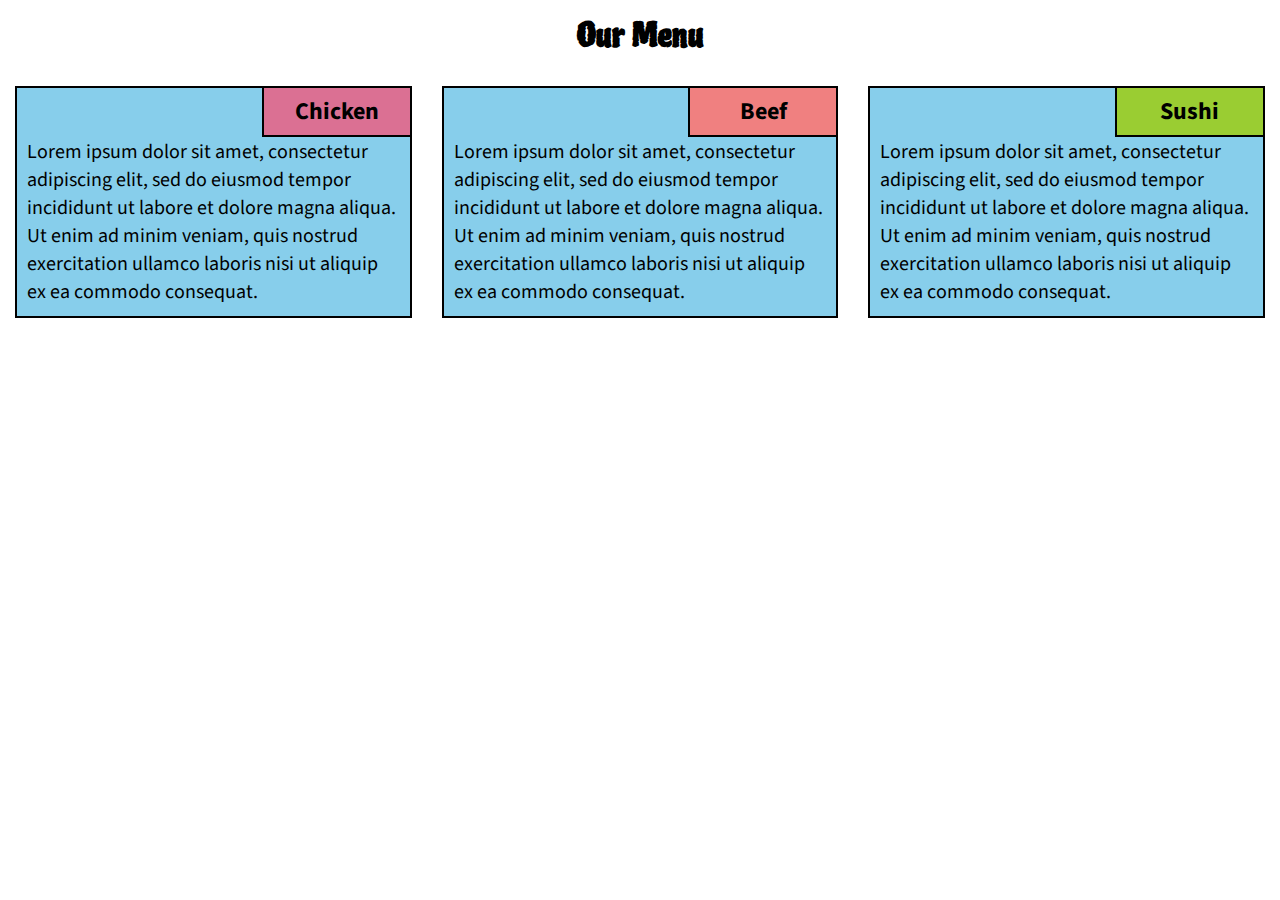
<file: Module 2/index.html>
<!DOCTYPE html>
<html>
<head>
  <meta charset="utf-8">
  <meta http-equiv="X-UA-Compatible" content="IE=edge">
  <meta name="viewport" content="width=device-width , initial-scale=1">
  <link rel="stylesheet" href="style.css"> 
  <link href="https://fonts.googleapis.com/css2?family=Source+Sans+Pro&display=swap" rel="stylesheet">
  <link href="https://fonts.googleapis.com/css2?family=Piedra&display=swap" rel="stylesheet">
  <link href="https://fonts.googleapis.com/css2?family=Piedra&family=Source+Sans+Pro&display=swap" rel="stylesheet">

</head>
<body>
<h1>Our Menu</h1>

<div class="row">
<div class="col-lg-4 col-md-6 col-sm-12">
<h2 style="background-color: palevioletred">Chicken</h2>
<p>Lorem ipsum dolor sit amet, consectetur adipiscing elit, sed do eiusmod tempor incididunt ut labore et dolore magna aliqua. Ut enim ad minim veniam, quis nostrud exercitation ullamco laboris nisi ut aliquip ex ea commodo consequat.</p>
</div>
<div class="col-lg-4 col-md-6 col-sm-12">
<h2 style="background-color:lightcoral">Beef</h2>    
<p>Lorem ipsum dolor sit amet, consectetur adipiscing elit, sed do eiusmod tempor incididunt ut labore et dolore magna aliqua. Ut enim ad minim veniam, quis nostrud exercitation ullamco laboris nisi ut aliquip ex ea commodo consequat.</p></div>
<div class="col-lg-4 col-md col-sm-12">
<h2 style="background-color:yellowgreen">Sushi</h2>    
<p>Lorem ipsum dolor sit amet, consectetur adipiscing elit, sed do eiusmod tempor incididunt ut labore et dolore magna aliqua. Ut enim ad minim veniam, quis nostrud exercitation ullamco laboris nisi ut aliquip ex ea commodo consequat.</p></div>
</div>    

</body>
</html>
</file>
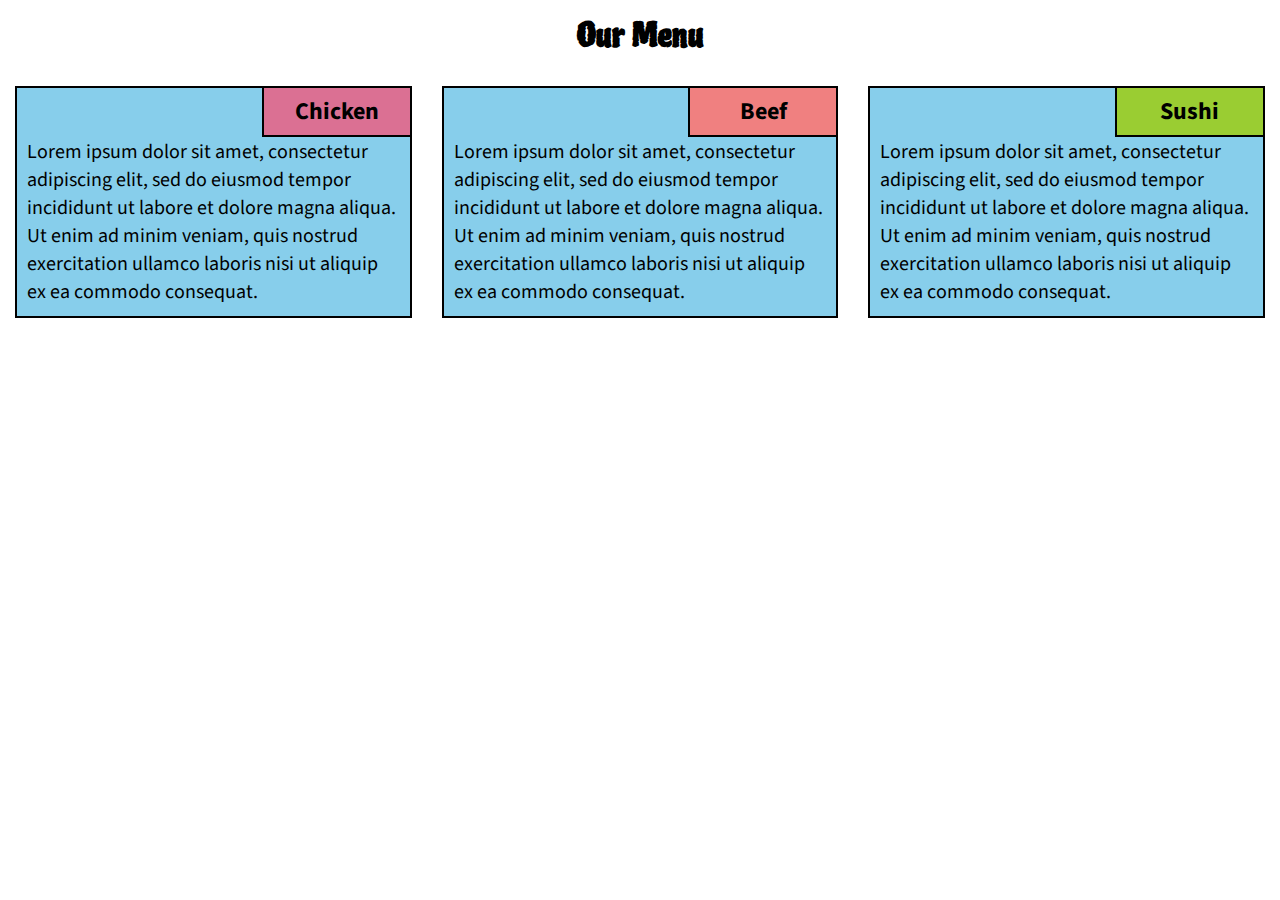
<file: module2-solution/index.html>
<!DOCTYPE html>
<html>
<head>
  <meta charset="utf-8">
  <meta http-equiv="X-UA-Compatible" content="IE=edge">
  <meta name="viewport" content="width=device-width , initial-scale=1">
  <link rel="stylesheet" href="css/style.css"> 
  <link href="https://fonts.googleapis.com/css2?family=Source+Sans+Pro&display=swap" rel="stylesheet">
  <link href="https://fonts.googleapis.com/css2?family=Piedra&display=swap" rel="stylesheet">
  <link href="https://fonts.googleapis.com/css2?family=Piedra&family=Source+Sans+Pro&display=swap" rel="stylesheet">

</head>
<body>
<h1>Our Menu</h1>

<div class="row">
<div class="col-lg-4 col-md-6 col-sm-12">
<h2 style="background-color: palevioletred">Chicken</h2>
<p>Lorem ipsum dolor sit amet, consectetur adipiscing elit, sed do eiusmod tempor incididunt ut labore et dolore magna aliqua. Ut enim ad minim veniam, quis nostrud exercitation ullamco laboris nisi ut aliquip ex ea commodo consequat.</p>
</div>
<div class="col-lg-4 col-md-6 col-sm-12">
<h2 style="background-color:lightcoral">Beef</h2>    
<p>Lorem ipsum dolor sit amet, consectetur adipiscing elit, sed do eiusmod tempor incididunt ut labore et dolore magna aliqua. Ut enim ad minim veniam, quis nostrud exercitation ullamco laboris nisi ut aliquip ex ea commodo consequat.</p></div>
<div class="col-lg-4 col-md col-sm-12">
<h2 style="background-color:yellowgreen">Sushi</h2>    
<p>Lorem ipsum dolor sit amet, consectetur adipiscing elit, sed do eiusmod tempor incididunt ut labore et dolore magna aliqua. Ut enim ad minim veniam, quis nostrud exercitation ullamco laboris nisi ut aliquip ex ea commodo consequat.</p></div>
</div>    

</body>
</html>
</file>
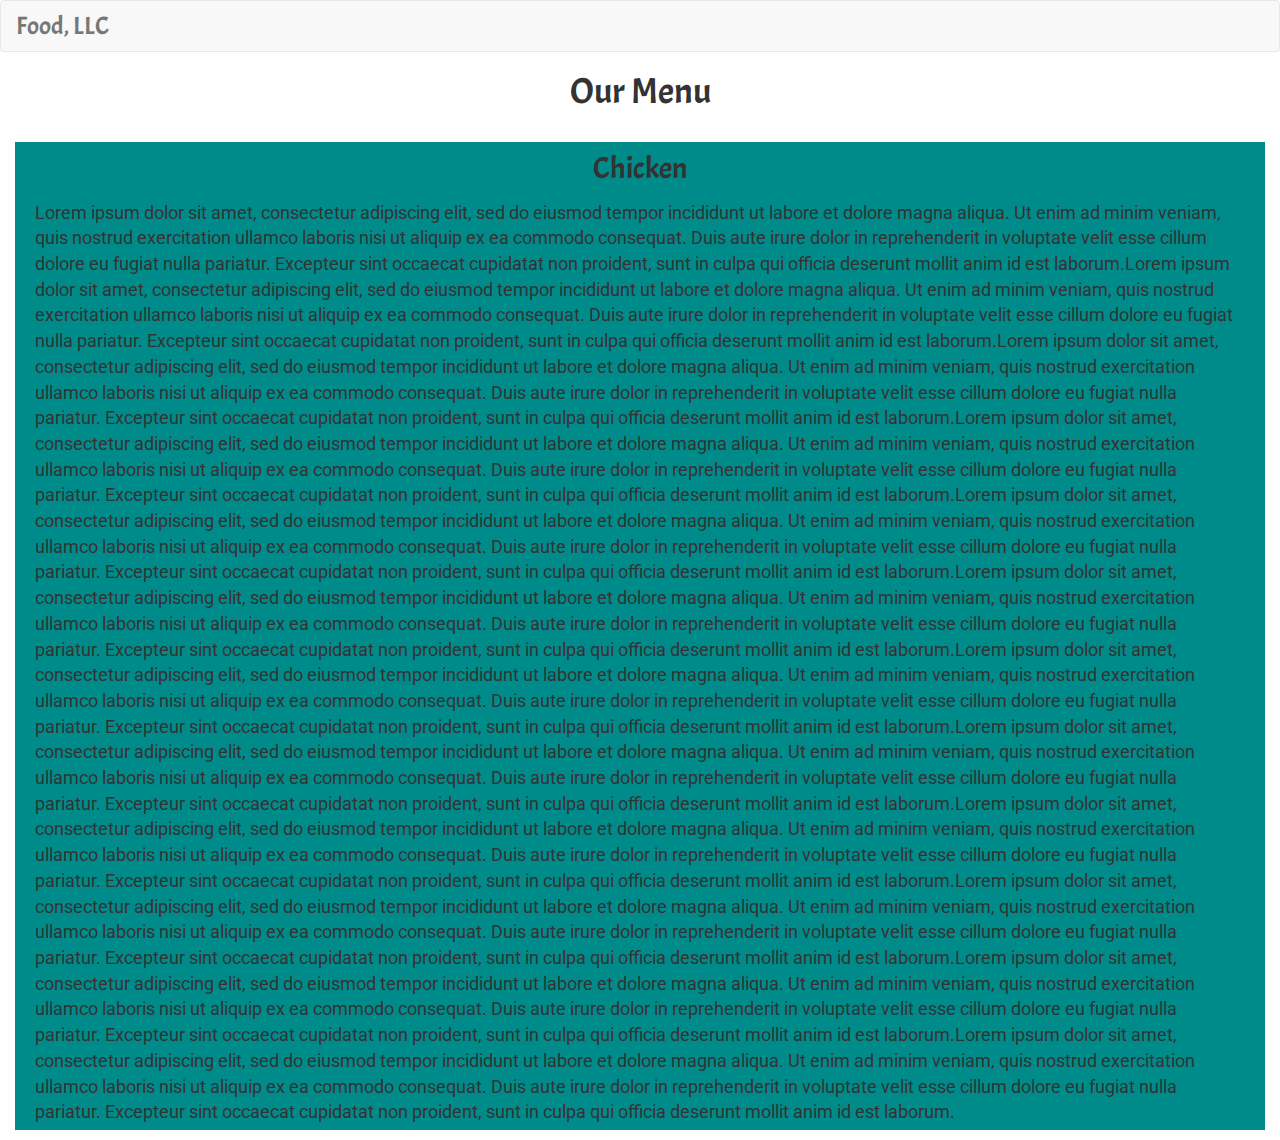
<file: module3-solution/index.html>
<!DOCTYPE html>
<html>
<head>
  <meta charset="utf-8">
  <meta http-equiv="X-UA-Compatible" content="IE=edge">
  <meta name="viewport" content="width=device-width , initial-scale=1">
  
  <link rel="stylesheet" href="https://maxcdn.bootstrapcdn.com/bootstrap/3.4.1/css/bootstrap.min.css">
  <script src="https://ajax.googleapis.com/ajax/libs/jquery/3.5.1/jquery.min.js"></script>
  <script src="https://maxcdn.bootstrapcdn.com/bootstrap/3.4.1/js/bootstrap.min.js"></script>
        
   <link rel="stylesheet" href="css/styles.css">
   <link href="https://fonts.googleapis.com/css2?family=Roboto&display=swap" rel="stylesheet">
   <link href="https://fonts.googleapis.com/css2?family=Acme&family=Roboto&display=swap" rel="stylesheet">
    </head>
    
<body>
<nav class="navbar navbar-default">
<div class="container-fluid">
<div class="navbar-header">
<button type="button" class="navbar-toggle collapsed" data-toggle="collapse" data-target="#myNavbar" aria-expanded="false">
    
<span class="icon-bar"></span>    
 <span class="icon-bar"></span>    
 <span class="icon-bar"></span>    
</button>
<a class="navbar-brand" href="#">Food, LLC</a>
</div> 
<div class="collapse navbar-collapse" id="myNavbar">
    <ul class="nav nabar-nav visible-xs text-center ">
    <li class="active">Chicken</li>
    <li>Beef</li>
    <li>Sushi</li>
    </ul>
</div>
</div>    
</nav>
<h1 class="text-center"> Our Menu</h1>
<div class="container-fluid">
<div class="row">
<div class="col-xs-12">
<h2 class="text-center">Chicken</h2>
    </div>
    <div class="col-xs-12">
<p>Lorem ipsum dolor sit amet, consectetur adipiscing elit, sed do eiusmod tempor incididunt ut labore et dolore magna aliqua. Ut enim ad minim veniam, quis nostrud exercitation ullamco laboris nisi ut aliquip ex ea commodo consequat. Duis aute irure dolor in reprehenderit in voluptate velit esse cillum dolore eu fugiat nulla pariatur. Excepteur sint occaecat cupidatat non proident, sunt in culpa qui officia deserunt mollit anim id est laborum.Lorem ipsum dolor sit amet, consectetur adipiscing elit, sed do eiusmod tempor incididunt ut labore et dolore magna aliqua. Ut enim ad minim veniam, quis nostrud exercitation ullamco laboris nisi ut aliquip ex ea commodo consequat. Duis aute irure dolor in reprehenderit in voluptate velit esse cillum dolore eu fugiat nulla pariatur. Excepteur sint occaecat cupidatat non proident, sunt in culpa qui officia deserunt mollit anim id est laborum.Lorem ipsum dolor sit amet, consectetur adipiscing elit, sed do eiusmod tempor incididunt ut labore et dolore magna aliqua. Ut enim ad minim veniam, quis nostrud exercitation ullamco laboris nisi ut aliquip ex ea commodo consequat. Duis aute irure dolor in reprehenderit in voluptate velit esse cillum dolore eu fugiat nulla pariatur. Excepteur sint occaecat cupidatat non proident, sunt in culpa qui officia deserunt mollit anim id est laborum.Lorem ipsum dolor sit amet, consectetur adipiscing elit, sed do eiusmod tempor incididunt ut labore et dolore magna aliqua. Ut enim ad minim veniam, quis nostrud exercitation ullamco laboris nisi ut aliquip ex ea commodo consequat. Duis aute irure dolor in reprehenderit in voluptate velit esse cillum dolore eu fugiat nulla pariatur. Excepteur sint occaecat cupidatat non proident, sunt in culpa qui officia deserunt mollit anim id est laborum.Lorem ipsum dolor sit amet, consectetur adipiscing elit, sed do eiusmod tempor incididunt ut labore et dolore magna aliqua. Ut enim ad minim veniam, quis nostrud exercitation ullamco laboris nisi ut aliquip ex ea commodo consequat. Duis aute irure dolor in reprehenderit in voluptate velit esse cillum dolore eu fugiat nulla pariatur. Excepteur sint occaecat cupidatat non proident, sunt in culpa qui officia deserunt mollit anim id est laborum.Lorem ipsum dolor sit amet, consectetur adipiscing elit, sed do eiusmod tempor incididunt ut labore et dolore magna aliqua. Ut enim ad minim veniam, quis nostrud exercitation ullamco laboris nisi ut aliquip ex ea commodo consequat. Duis aute irure dolor in reprehenderit in voluptate velit esse cillum dolore eu fugiat nulla pariatur. Excepteur sint occaecat cupidatat non proident, sunt in culpa qui officia deserunt mollit anim id est laborum.Lorem ipsum dolor sit amet, consectetur adipiscing elit, sed do eiusmod tempor incididunt ut labore et dolore magna aliqua. Ut enim ad minim veniam, quis nostrud exercitation ullamco laboris nisi ut aliquip ex ea commodo consequat. Duis aute irure dolor in reprehenderit in voluptate velit esse cillum dolore eu fugiat nulla pariatur. Excepteur sint occaecat cupidatat non proident, sunt in culpa qui officia deserunt mollit anim id est laborum.Lorem ipsum dolor sit amet, consectetur adipiscing elit, sed do eiusmod tempor incididunt ut labore et dolore magna aliqua. Ut enim ad minim veniam, quis nostrud exercitation ullamco laboris nisi ut aliquip ex ea commodo consequat. Duis aute irure dolor in reprehenderit in voluptate velit esse cillum dolore eu fugiat nulla pariatur. Excepteur sint occaecat cupidatat non proident, sunt in culpa qui officia deserunt mollit anim id est laborum.Lorem ipsum dolor sit amet, consectetur adipiscing elit, sed do eiusmod tempor incididunt ut labore et dolore magna aliqua. Ut enim ad minim veniam, quis nostrud exercitation ullamco laboris nisi ut aliquip ex ea commodo consequat. Duis aute irure dolor in reprehenderit in voluptate velit esse cillum dolore eu fugiat nulla pariatur. Excepteur sint occaecat cupidatat non proident, sunt in culpa qui officia deserunt mollit anim id est laborum.Lorem ipsum dolor sit amet, consectetur adipiscing elit, sed do eiusmod tempor incididunt ut labore et dolore magna aliqua. Ut enim ad minim veniam, quis nostrud exercitation ullamco laboris nisi ut aliquip ex ea commodo consequat. Duis aute irure dolor in reprehenderit in voluptate velit esse cillum dolore eu fugiat nulla pariatur. Excepteur sint occaecat cupidatat non proident, sunt in culpa qui officia deserunt mollit anim id est laborum.Lorem ipsum dolor sit amet, consectetur adipiscing elit, sed do eiusmod tempor incididunt ut labore et dolore magna aliqua. Ut enim ad minim veniam, quis nostrud exercitation ullamco laboris nisi ut aliquip ex ea commodo consequat. Duis aute irure dolor in reprehenderit in voluptate velit esse cillum dolore eu fugiat nulla pariatur. Excepteur sint occaecat cupidatat non proident, sunt in culpa qui officia deserunt mollit anim id est laborum.Lorem ipsum dolor sit amet, consectetur adipiscing elit, sed do eiusmod tempor incididunt ut labore et dolore magna aliqua. Ut enim ad minim veniam, quis nostrud exercitation ullamco laboris nisi ut aliquip ex ea commodo consequat. Duis aute irure dolor in reprehenderit in voluptate velit esse cillum dolore eu fugiat nulla pariatur. Excepteur sint occaecat cupidatat non proident, sunt in culpa qui officia deserunt mollit anim id est laborum.</p> 
    </div>
</div>
</div>
</body>
</html>
</file>
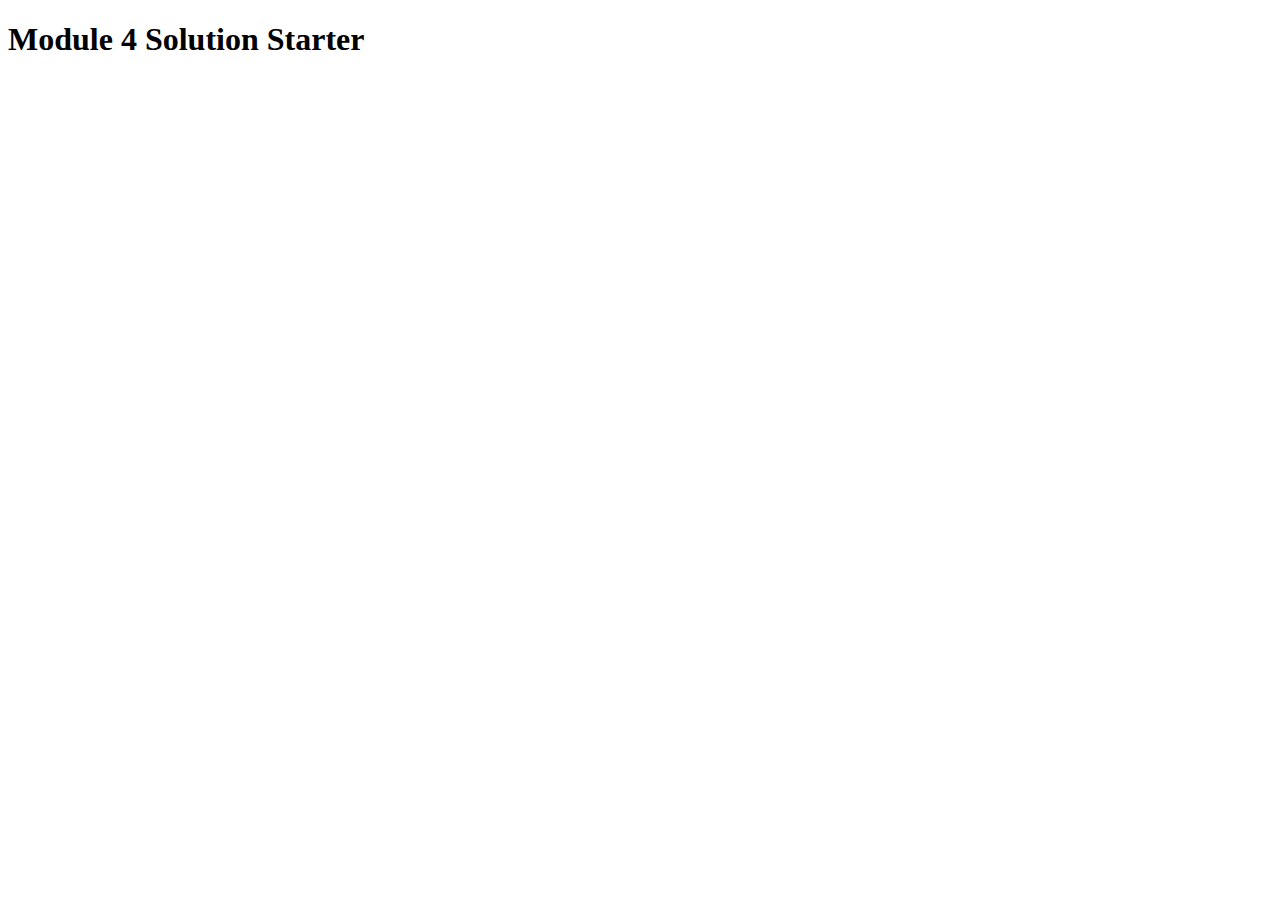
<file: module4-solution/index.html>
<!DOCTYPE html>
<html>
<head>
  <meta charset="utf-8">
  <title>Module 4 Solution Starter</title>
  <script src="SpeakHello.js"></script>
  <script src="SpeakGoodBye.js"></script>
  <script src="script.js"></script>
</head>
<body>
  <h1>Module 4 Solution Starter</h1>
</body>
</html>
</file>
<file: Module 2/style.css>
*{
    box-sizing: border-box;
    padding:0;
    margin:0;
}

.row{
    width:100%;
    font-family: 'Piedra', cursive;
    font-family: 'Source Sans Pro', sans-serif;
    margin-top:15px;
}
.col-lg-4,.col-md-6,.col-md,.col-sm-12{

padding-top:30px;
padding:15px;
}
p{  
    padding:50px 10px 10px 10px;
    font-size:125%;
    border:2px solid black;
    background-color:skyblue;
}
h2{
    width:150px;
    text-align: center;
    float:right;
    border:2px solid black;
    padding:6px;

}
h1{
    text-align: center;
    font-family: 'Piedra', cursive;
    margin:15px;
}



@media (min-width:992px){
    .col-lg-1,.col-lg-2,.col-lg-3,.col-lg-4,.col-lg-5,.col-lg-6,.col-lg-7,.col-lg-8,.col-lg-9,.col-lg-10,.col-lg-11,.col-lg-12{
        float:left;
        
    }
    .col-lg-4{
        
        width:33.33%;
    }
}
@media (min-width:768px) and (max-width:991px){
    .col-md-6,.col-md{
        float:left;
        
    }
    .col-md-6{
        width:50%;
    }
    .col-md{
        width:100%;
    }
}
@media (max-width:767px){
    .col-sm-12{
        width:100%;
        float:left;
        
    }
}
</file>
<file: module2-solution/css/style.css>
*{
    box-sizing: border-box;
    padding:0;
    margin:0;
}

.row{
    width:100%;
    font-family: 'Piedra', cursive;
    font-family: 'Source Sans Pro', sans-serif;
    margin-top:15px;
}
.col-lg-4,.col-md-6,.col-md,.col-sm-12{

padding-top:30px;
padding:15px;
}
p{  
    padding:50px 10px 10px 10px;
    font-size:125%;
    border:2px solid black;
    background-color:skyblue;
}
h2{
    width:150px;
    text-align: center;
    float:right;
    border:2px solid black;
    padding:6px;

}
h1{
    text-align: center;
    font-family: 'Piedra', cursive;
    margin:15px;
}



@media (min-width:992px){
    .col-lg-1,.col-lg-2,.col-lg-3,.col-lg-4,.col-lg-5,.col-lg-6,.col-lg-7,.col-lg-8,.col-lg-9,.col-lg-10,.col-lg-11,.col-lg-12{
        float:left;
        
    }
    .col-lg-4{
        
        width:33.33%;
    }
}
@media (min-width:768px) and (max-width:991px){
    .col-md-6,.col-md{
        float:left;
        
    }
    .col-md-6{
        width:50%;
    }
    .col-md{
        width:100%;
    }
}
@media (max-width:767px){
    .col-sm-12{
        width:100%;
        float:left;
        
    }
}
</file>
<file: module3-solution/css/styles.css>
body{
    font-family: 'Roboto', sans-serif;
}

p{
    font-size:18px;
    background-color:darkcyan;
    padding:5px 20px;
}
h2{
    background-color: darkcyan;
    padding :10px;
    margin-bottom:0;
    font-family: 'Acme', sans-serif;
}
h1{
    font-family: 'Acme', sans-serif;
}

li{
    color:black;
    font-size:20px;
    background-color:dodgerblue;
    border-bottom: 1px solid black;

}
.navbar-brand{
    font-size:25px;
    font-family: 'Acme', sans-serif;
}
</file>
